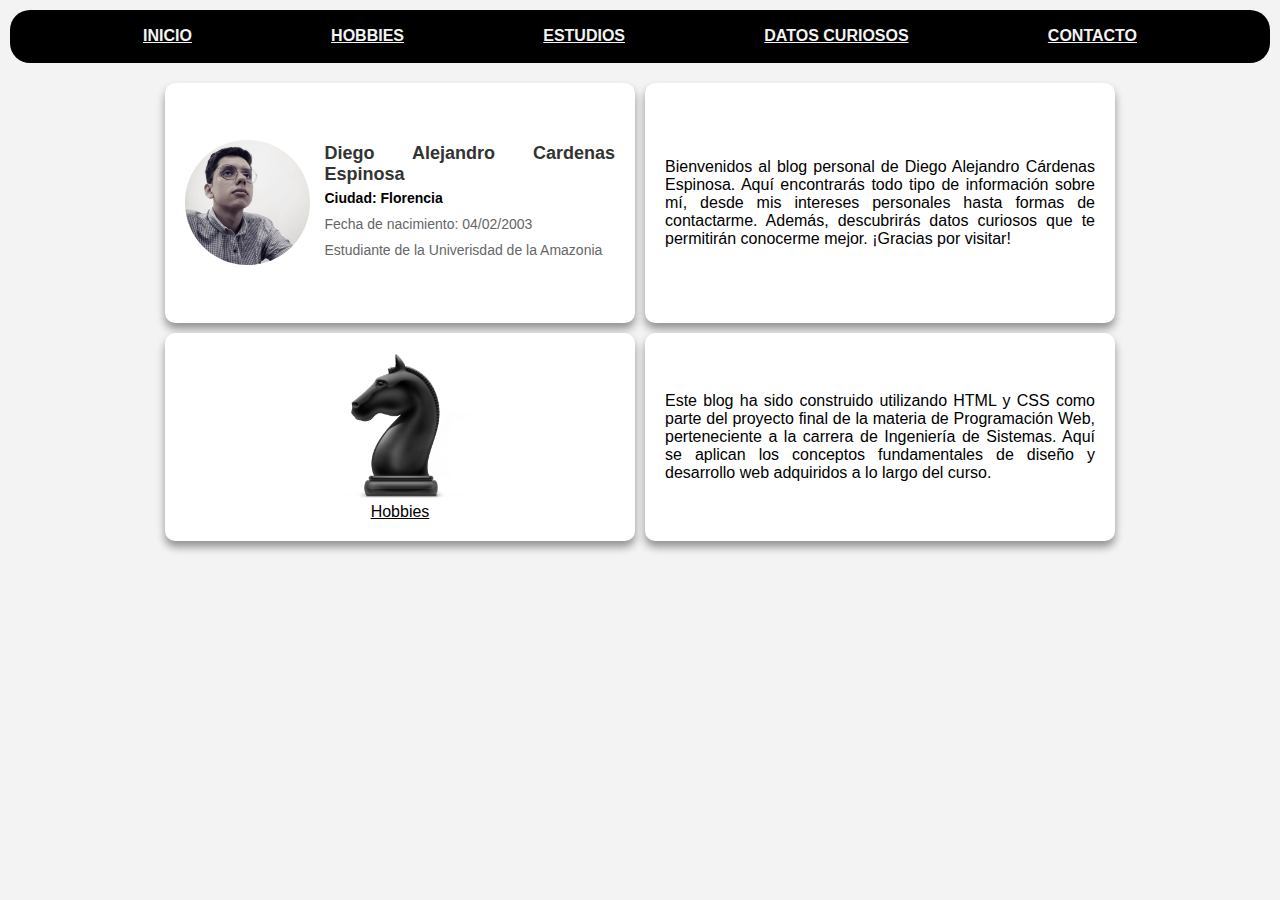
<file: index.html>
<!DOCTYPE html>
<html lang="es">
  <head>
    <meta charset="UTF-8" />
    <meta name="viewport" content="width=device-width, initial-scale=1.0" />
    <title>Blog Personal</title>
    <meta
      name="description"
      content="Este es el blog personal de Alejandro Cardenas."
    />
    <meta name="keywords" content="blog personal, dace, alejandro cardenas" />
    <link rel="stylesheet" href="assets/style.css" />
  </head>
  <body>
    <nav>
      <ul class="computer">
        <li><a href="index.html">Inicio</a></li>
        <li><a href="hobbies.html">Hobbies</a></li>
        <li><a href="studies.html">Estudios</a></li>
        <li><a href="data.html">Datos curiosos</a></li>
        <li><a href="contact.html">Contacto</a></li>
      </ul>
      <ul class="mobile">
        <input type="checkbox" class="none" id="menu">
        <li>
          <label for="menu">
            <img
              src="/assets/menu.png"
              class="icon-menu"
              alt="Icono de menu pagina web"
            /><span class="menu-text-mobile">Menu</span>
          </label>
        </li>
        <li><a href="index.html">Inicio</a></li>
        <li><a href="hobbies.html">Hobbies</a></li>
        <li><a href="studies.html">Estudios</a></li>
        <li><a href="data.html">Datos curiosos</a></li>
        <li><a href="contact.html">Contacto</a></li>
      </ul>
    </nav>
    <main>
      <section class="flex justify-center w-full">
        <div class="grid">
          <div class="carnet">
            <div class="foto">
              <img src="assets/profile.jpg" alt="Foto del usuario" />
            </div>
            <div class="info">
              <h2>Diego Alejandro Cardenas Espinosa</h2>
              <p class="id">Ciudad: Florencia</p>
              <p>Fecha de nacimiento: 04/02/2003</p>
              <p>Estudiante de la Univerisdad de la Amazonia</p>
            </div>
          </div>
          <div class="presentation shadow flex align-center">
            <p class="justify-text">
              Bienvenidos al blog personal de Diego Alejandro Cárdenas Espinosa.
              Aquí encontrarás todo tipo de información sobre mí, desde mis
              intereses personales hasta formas de contactarme. Además,
              descubrirás datos curiosos que te permitirán conocerme mejor.
              ¡Gracias por visitar!
            </p>
          </div>
          <div class="presentation shadow flex align-center flex-col">
            <img
              class="icon-presentation"
              src="assets/ajedrez.png"
              alt="Ficha de ajedrez"
            />
            <a class="ancla" href="hobbies.html">Hobbies</a>
          </div>
          <div class="presentation shadow flex align-center">
            <p class="justify-text">
              Este blog ha sido construido utilizando HTML y CSS como parte del
              proyecto final de la materia de Programación Web, perteneciente a
              la carrera de Ingeniería de Sistemas. Aquí se aplican los
              conceptos fundamentales de diseño y desarrollo web adquiridos a lo
              largo del curso.
            </p>
          </div>
        </div>
      </section>
    </main>
  </body>
</html>
</file>
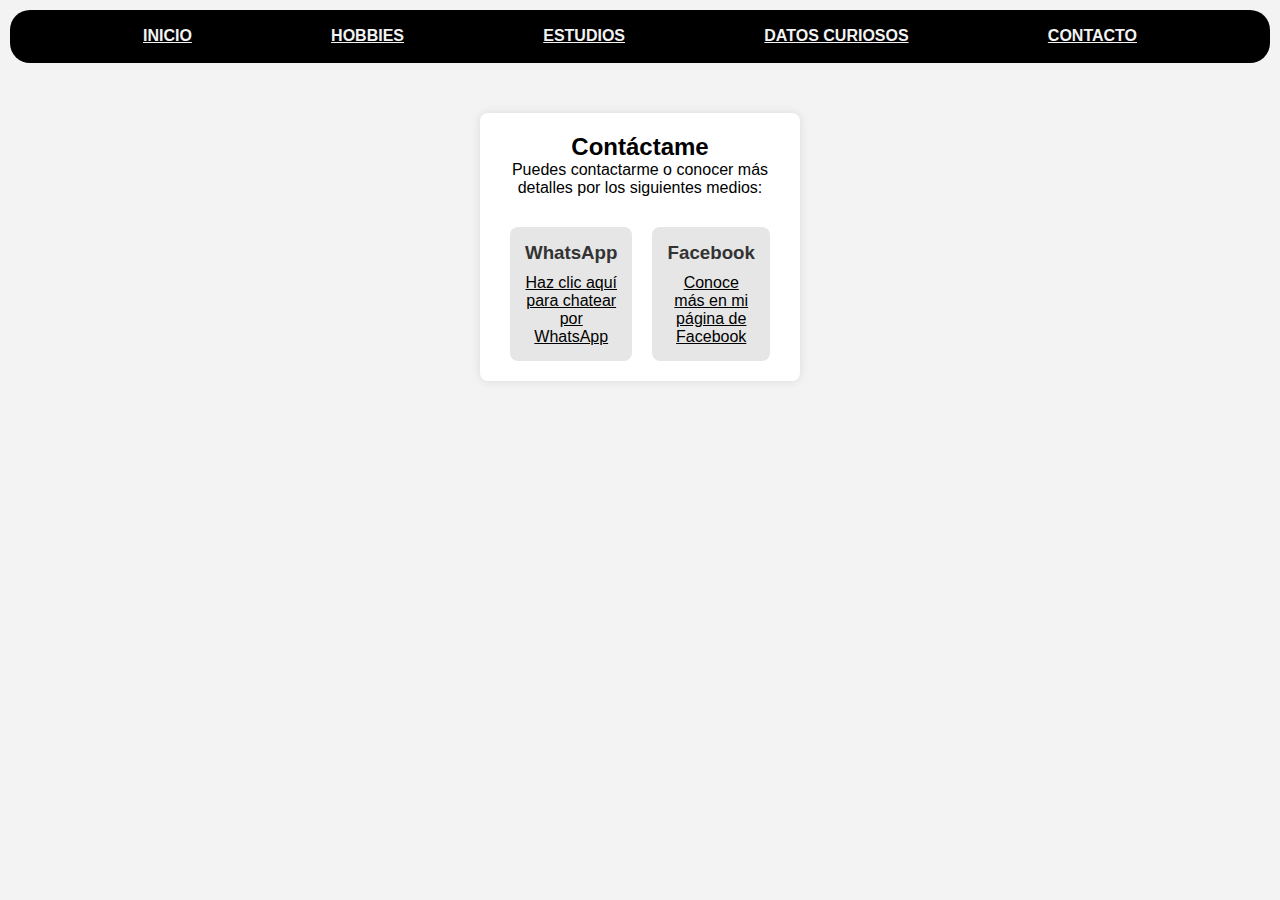
<file: contact.html>
<!DOCTYPE html>
<html lang="es">
  <head>
    <meta charset="UTF-8" />
    <meta name="viewport" content="width=device-width, initial-scale=1.0" />
    <title>Contacto</title>
    <meta
      name="description"
      content="Este es el blog personal de Alejandro Cardenas."
    />
    <meta name="keywords" content="blog personal, dace, alejandro cardenas" />
    <link rel="stylesheet" href="assets/style.css" />
  </head>
  <body>
    <nav>
      <ul class="computer">
        <li><a href="index.html">Inicio</a></li>
        <li><a href="hobbies.html">Hobbies</a></li>
        <li><a href="studies.html">Estudios</a></li>
        <li><a href="data.html">Datos curiosos</a></li>
        <li><a href="contact.html">Contacto</a></li>
      </ul>
      <ul class="mobile">
        <input type="checkbox" class="none" id="menu" />
        <li>
          <label for="menu">
            <img
              src="/assets/menu.png"
              class="icon-menu"
              alt="Icono de menu pagina web"
            /><span class="menu-text-mobile">Menu</span>
          </label>
        </li>
        <li><a href="index.html">Inicio</a></li>
        <li><a href="hobbies.html">Hobbies</a></li>
        <li><a href="studies.html">Estudios</a></li>
        <li><a href="data.html">Datos curiosos</a></li>
        <li><a href="contact.html">Contacto</a></li>
      </ul>
    </nav>
    <div class="contact-container">
      <h2>Contáctame</h2>
      <p>
        Puedes contactarme o conocer más detalles por los siguientes medios:
      </p>

      <div class="contact-methods">
        <div class="method">
          <h3>WhatsApp</h3>
          <p>
            <a href="https://wa.me/573028353043" target="_blank"
              >Haz clic aquí para chatear por WhatsApp</a
            >
          </p>
        </div>

        <div class="method">
          <h3>Facebook</h3>
          <p>
            <a href="https://web.facebook.com/tutosdace.cardenasespinosa/" target="_blank"
              >Conoce más en mi página de Facebook</a
            >
          </p>
        </div>
      </div>
    </div>
  </body>
</html>
</file>
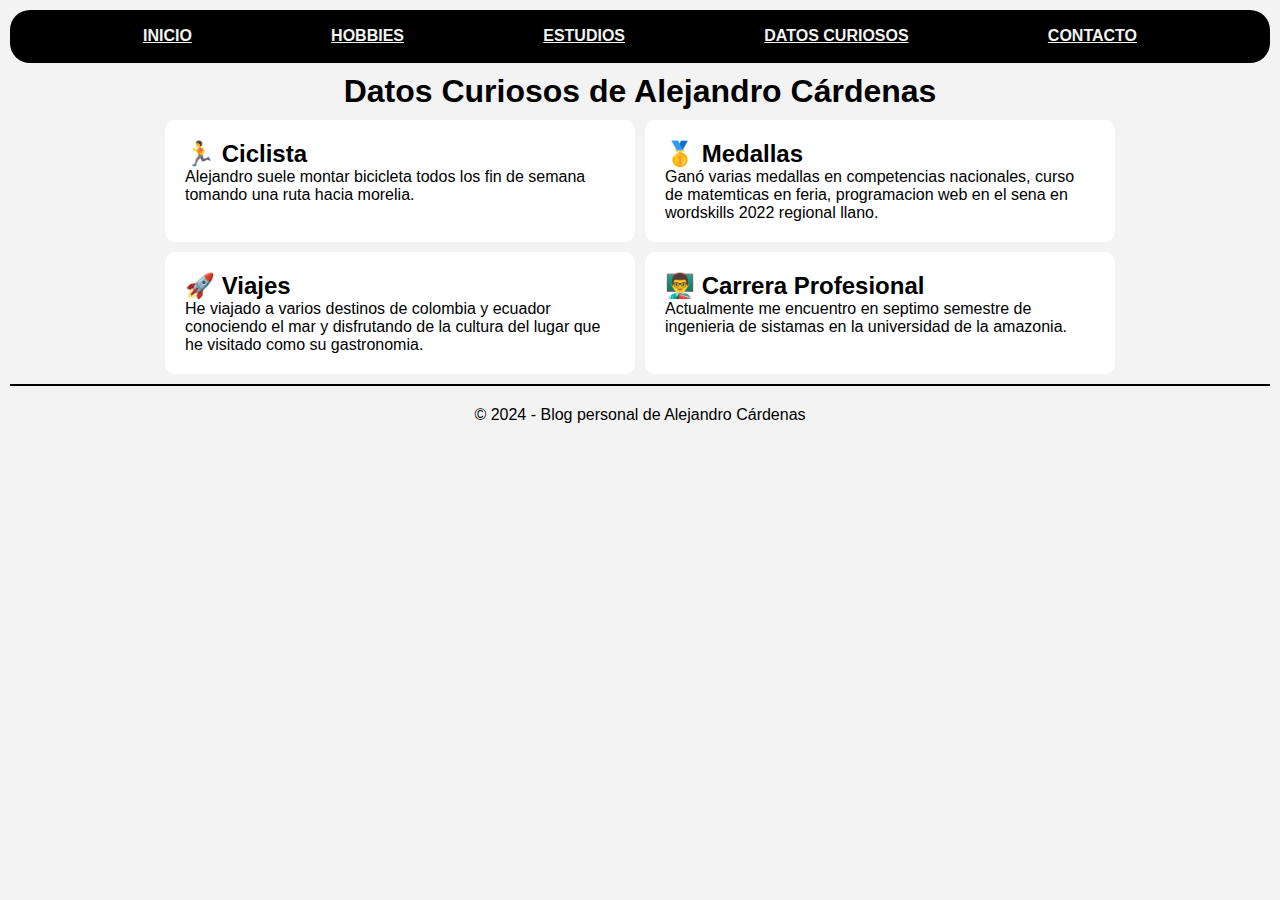
<file: data.html>
<!DOCTYPE html>
<html lang="es">
  <head>
    <meta charset="UTF-8" />
    <meta name="viewport" content="width=device-width, initial-scale=1.0" />
    <title>Datos Curiosos</title>
    <meta
      name="description"
      content="Este es el blog personal de Alejandro Cardenas."
    />
    <meta name="keywords" content="blog personal, dace, alejandro cardenas" />
    <link rel="stylesheet" href="assets/style.css" />
  </head>
  <body>
    <nav>
      <ul class="computer">
        <li><a href="index.html">Inicio</a></li>
        <li><a href="hobbies.html">Hobbies</a></li>
        <li><a href="studies.html">Estudios</a></li>
        <li><a href="data.html">Datos curiosos</a></li>
        <li><a href="contact.html">Contacto</a></li>
      </ul>
      <ul class="mobile">
        <input type="checkbox" class="none" id="menu" />
        <li>
          <label for="menu">
            <img
              src="/assets/menu.png"
              class="icon-menu"
              alt="Icono de menu pagina web"
            /><span class="menu-text-mobile">Menu</span>
          </label>
        </li>
        <li><a href="index.html">Inicio</a></li>
        <li><a href="hobbies.html">Hobbies</a></li>
        <li><a href="studies.html">Estudios</a></li>
        <li><a href="data.html">Datos curiosos</a></li>
        <li><a href="contact.html">Contacto</a></li>
      </ul>
    </nav>
    <div>
      <header>
        <h1 class="text-center">Datos Curiosos de Alejandro Cárdenas</h1>
      </header>
      <section class="grid">
        <div class="presentation">
          <h2>🏃 Ciclista</h2>
          <p>
            Alejandro suele montar bicicleta todos los fin de semana tomando una
            ruta hacia morelia.
          </p>
        </div>
        <div class="presentation">
          <h2>🥇 Medallas</h2>
          <p>
            Ganó varias medallas en competencias nacionales, curso de matemticas
            en feria, programacion web en el sena en wordskills 2022 regional
            llano.
          </p>
        </div>
        <div class="presentation">
          <h2>🚀 Viajes</h2>
          <p>
            He viajado a varios destinos de colombia y ecuador conociendo el mar
            y disfrutando de la cultura del lugar que he visitado como su
            gastronomia.
          </p>
        </div>
        <div class="presentation">
          <h2>👨‍🏫 Carrera Profesional</h2>
          <p>
            Actualmente me encuentro en septimo semestre de ingenieria de
            sistamas en la universidad de la amazonia.
          </p>
        </div>
      </section>
      <footer>
        <p>&copy; 2024 - Blog personal de Alejandro Cárdenas</p>
      </footer>
    </div>
  </body>
</html>
</file>
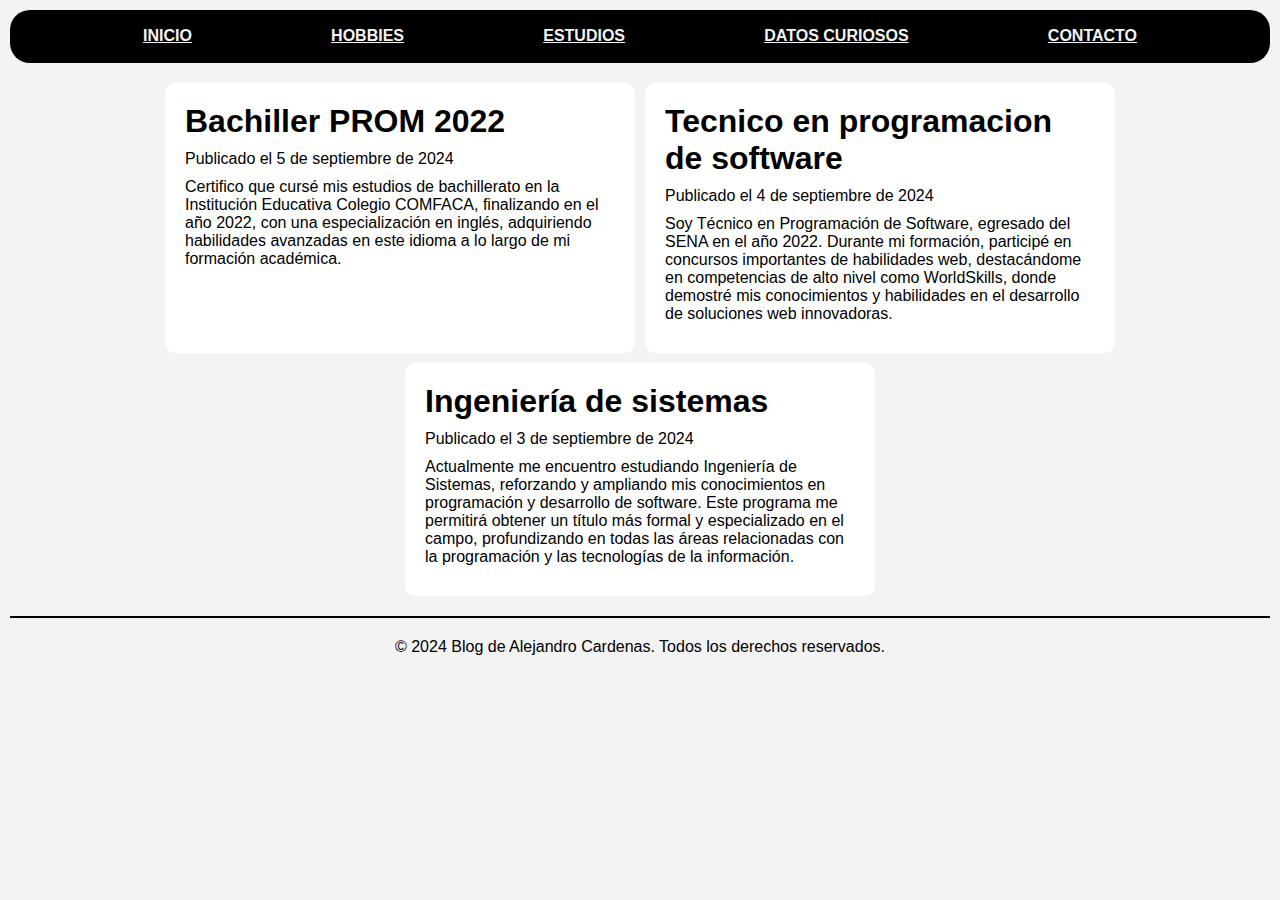
<file: studies.html>
<!DOCTYPE html>
<html lang="es">
  <head>
    <meta charset="UTF-8" />
    <meta name="viewport" content="width=device-width, initial-scale=1.0" />
    <title>Mis estudios</title>
    <meta
      name="description"
      content="Este es el blog personal de Alejandro Cardenas."
    />
    <meta name="keywords" content="blog personal, dace, alejandro cardenas" />
    <link rel="stylesheet" href="assets/style.css" />
  </head>
  <body>
    <nav>
      <ul class="computer">
        <li><a href="index.html">Inicio</a></li>
        <li><a href="hobbies.html">Hobbies</a></li>
        <li><a href="studies.html">Estudios</a></li>
        <li><a href="data.html">Datos curiosos</a></li>
        <li><a href="contact.html">Contacto</a></li>
      </ul>
      <ul class="mobile">
        <input type="checkbox" class="none" id="menu" />
        <li>
          <label for="menu">
            <img
              src="/assets/menu.png"
              class="icon-menu"
              alt="Icono de menu pagina web"
            /><span class="menu-text-mobile">Menu</span>
          </label>
        </li>
        <li><a href="index.html">Inicio</a></li>
        <li><a href="hobbies.html">Hobbies</a></li>
        <li><a href="studies.html">Estudios</a></li>
        <li><a href="data.html">Datos curiosos</a></li>
        <li><a href="contact.html">Contacto</a></li>
      </ul>
    </nav>

    <main class="grid">
      <article class="presentation">
        <h2>Bachiller PROM 2022</h2>
        <p>Publicado el 5 de septiembre de 2024</p>
        <p>
          Certifico que cursé mis estudios de bachillerato en la Institución
          Educativa Colegio COMFACA, finalizando en el año 2022, con una
          especialización en inglés, adquiriendo habilidades avanzadas en este
          idioma a lo largo de mi formación académica.
        </p>
      </article>

      <article class="presentation">
        <h2>Tecnico en programacion de software</h2>
        <p>Publicado el 4 de septiembre de 2024</p>
        <p>
          Soy Técnico en Programación de Software, egresado del SENA en el año
          2022. Durante mi formación, participé en concursos importantes de
          habilidades web, destacándome en competencias de alto nivel como
          WorldSkills, donde demostré mis conocimientos y habilidades en el
          desarrollo de soluciones web innovadoras.
        </p>
      </article>

      <article class="presentation">
        <h2>Ingeniería de sistemas</h2>
        <p>Publicado el 3 de septiembre de 2024</p>
        <p>
          Actualmente me encuentro estudiando Ingeniería de Sistemas, reforzando
          y ampliando mis conocimientos en programación y desarrollo de
          software. Este programa me permitirá obtener un título más formal y
          especializado en el campo, profundizando en todas las áreas
          relacionadas con la programación y las tecnologías de la información.
        </p>
      </article>
    </main>

    <footer>
      <p>
        &copy; 2024 Blog de Alejandro Cardenas. Todos los derechos reservados.
      </p>
    </footer>
  </body>
</html>
</file>
<file: assets/style.css>
* {
  margin: 0;
  padding: 0;
}

body {
  background-color: #f3f3f3;
  font-family: sans-serif;
  margin: 10px;
}

main {
  margin: 20px 0;
}

nav {
  background-color: #000000;
  width: 100%;
  border-radius: 20px;
}

nav .mobile {
  display: none;
}

nav .computer {
  list-style: none;
  display: flex;
  justify-content: space-evenly;
}

nav .computer li {
  cursor: pointer;
  height: 40px;
  display: flex;
  align-items: center;
  text-transform: uppercase;
  color: #f3f3f3;
  font-weight: 600;
  padding: 0.5%;
  transition: all 0.1s ease-in-out;
}

nav .computer li:hover {
  transform: scale(1.5);
}

section {
  margin: 10px 0px;
}

a {
  color: #f3f3f3;
}

/* Classes unicas */
.menu-text-mobile {
  color: #f3f3f3;
  font-size: 2rem;
  margin-left: 10px;
  position: relative;
  top: -5px;
}

.icon-menu {
  background-color: #f3f3f3;
  border-radius: 50%;
  width: 30px;
  padding: 2px;
  height: auto;
}

.presentation {
  max-width: 430px;
  width: 100%;
  background-color: #fff;
  border-radius: 10px;
  padding: 20px;
}

.icon-presentation {
  width: 150px;
}

.ancla {
  color: #000;
  transition: all 0.1s ease-in-out;
}

.ancla:hover {
  transform: scale(1.1);
}

/* Fin clases unicas */

/* Carnet */
.carnet {
  max-width: 430px;
  width: 100%;
  height: 200px;
  background-color: #fff;
  border-radius: 10px;
  box-shadow: 0 6px 8px rgba(0, 0, 0, 0.4);
  display: flex;
  padding: 20px;
}

.carnet .foto {
  width: 30%;
  display: flex;
  justify-content: center;
  align-items: center;
}

.carnet .foto img {
  width: 100%;
  height: auto;
  border-radius: 50%;
}

.carnet .info {
  width: 70%;
  padding-left: 15px;
  display: flex;
  flex-direction: column;
  justify-content: center;
}

.carnet .info h2 {
  font-size: 18px;
  margin: 0;
  color: #333;
}

.carnet .info p {
  margin: 5px 0;
  font-size: 14px;
  color: #666;
}

.carnet .info .id {
  font-weight: bold;
  color: #000;
}

/* Fin carnet */

/* Utils */
.justify-center {
  text-align: justify;
}

.flex-col {
  flex-direction: column;
}

.shadow {
  box-shadow: 0 6px 8px rgba(0, 0, 0, 0.4);
}

.align-center {
  align-items: center;
}

.flex {
  display: flex;
}

.justify-center {
  justify-content: center;
}

.text-center {
  text-align: center;
  margin-top: 10px;
}

.grid {
  display: flex;
  flex-wrap: wrap;
  gap: 10px;
  justify-content: center;
}

.none {
  display: none;
}

.w-full {
  width: 100%;
}

/* Fin utils */

article h2 {
  font-size: 2rem;
  margin-bottom: 10px;
}

article p {
  margin-bottom: 10px;
}

footer {
  text-align: center;
  padding-top: 20px;
  border-top: 2px solid #000;
}

/* Hobbies */
.gallery {
  display: flex;
  justify-content: center;
  flex-wrap: wrap;
  gap: 20px;
  padding: 20px;
}

.image-container {
  position: relative;
  width: 300px;
  height: 300px;
  overflow: hidden;
}

.image-container img {
  width: 100%;
  height: 100%;
  object-fit: cover;
  transition: transform 0.3s ease;
}

.image-container:hover img {
  transform: scale(1.1);
}

.overlay {
  position: absolute;
  top: 0;
  bottom: 0;
  left: 0;
  right: 0;
  background: rgba(0, 0, 0, 0.5);
  opacity: 0;
  transition: opacity 0.3s ease;
  display: flex;
  justify-content: center;
  align-items: center;
}

.image-container:hover .overlay {
  opacity: 1;
}

.title {
  color: #fff;
  font-size: 20px;
  font-weight: bold;
  text-align: center;
}
/* Fin hobbies */

/* Contacto */
.contact-container {
  max-width: 280px;
  width: 100%;
  margin: 50px auto;
  padding: 20px;
  background-color: #fff;
  box-shadow: 0px 0px 10px rgba(0, 0, 0, 0.1);
  border-radius: 8px;
  text-align: center;
}

.contact-methods {
  display: flex;
  justify-content: space-around;
  margin-top: 30px;
}

.method {
  background-color: #e6e6e6;
  padding: 15px;
  margin: 0px 10px;
  border-radius: 8px;
  width: 45%;
}

.method h3 {
  margin-bottom: 10px;
  color: #333;
}

.method a {
  color: #000;
}
/* Fin contacto*/

/* Responsive */

@media screen and (max-width: 768px) {
  nav .computer {
    display: none;
  }

  nav .mobile {
    display: flex;
    flex-direction: column;
    align-items: start;
    padding-left: 20px;
    padding-bottom: 10px;
    padding-top: 5px;
  }

  nav .mobile li {
    display: none;
    margin: 5px 0px;
    list-style: none;
  }

  nav .mobile li a {
    text-decoration: none;
  }

  body > nav > ul.mobile > li:nth-child(2),
  #menu:checked ~ li {
    display: block;
  }
}
</file>
